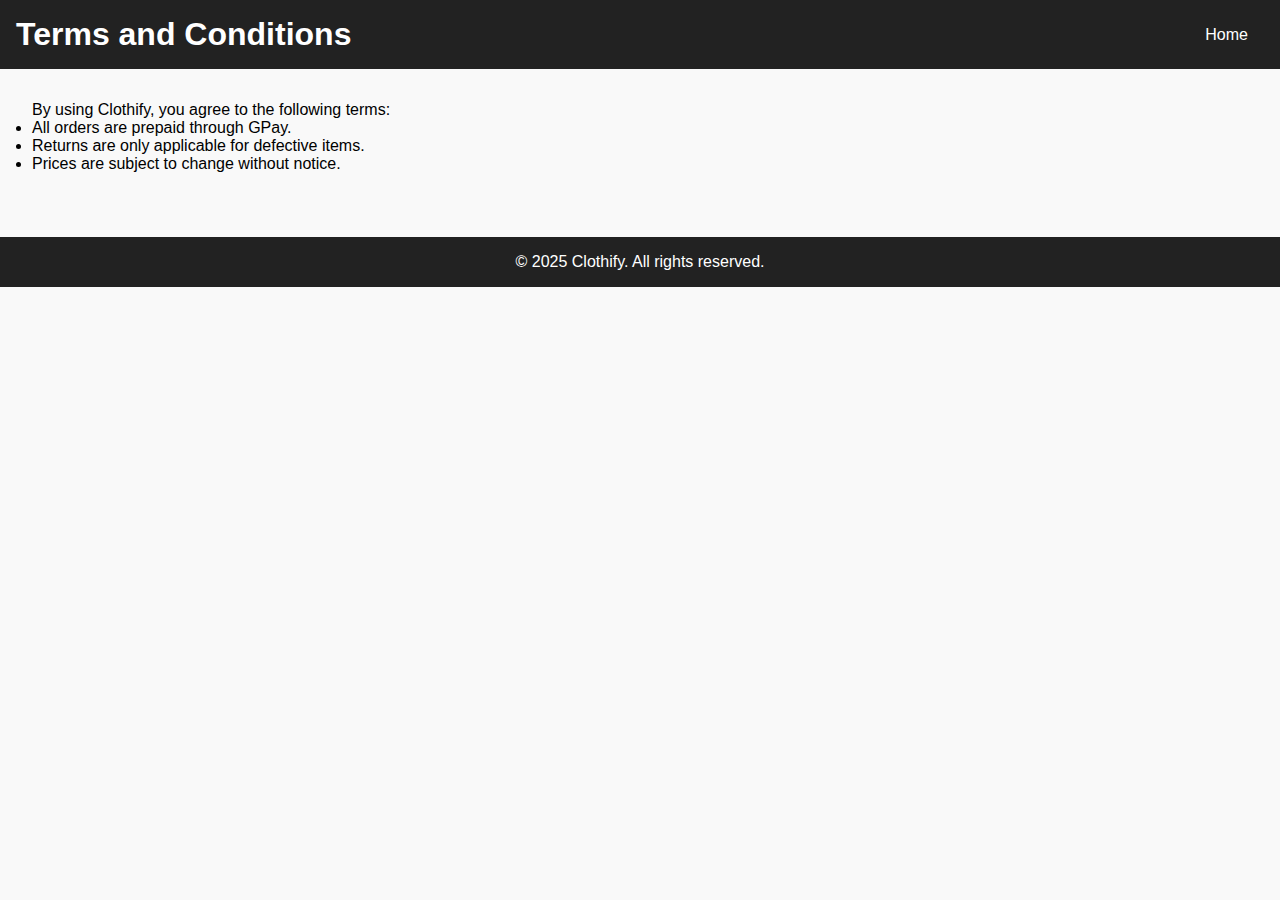
<file: terms.html>
<!DOCTYPE html>
<html lang="en">
<head>
  <meta charset="UTF-8" />
  <meta name="viewport" content="width=device-width, initial-scale=1.0"/>
  <title>Terms & Conditions - Clothify</title>
  <link rel="stylesheet" href="styles.css" />
</head>
<body>
  <header>
    <h1>Terms and Conditions</h1>
    <nav>
      <a href="index.html">Home</a>
    </nav>
  </header>

  <main>
    <p>By using Clothify, you agree to the following terms:</p>
    <ul>
      <li>All orders are prepaid through GPay.</li>
      <li>Returns are only applicable for defective items.</li>
      <li>Prices are subject to change without notice.</li>
    </ul>
  </main>

  <footer>
    <p>&copy; 2025 Clothify. All rights reserved.</p>
  </footer>
</body>
</html>
</file>
<file: styles.css>
* {
  box-sizing: border-box;
  margin: 0;
  padding: 0;
}

body {
  font-family: Arial, sans-serif;
  background-color: #f9f9f9;
}

header {
  background-color: #222;
  color: white;
  padding: 1rem;
  display: flex;
  justify-content: space-between;
  align-items: center;
}

nav a {
  color: white;
  margin: 0 1rem;
  text-decoration: none;
}

main {
  padding: 2rem;
}

.product-grid {
  display: grid;
  grid-template-columns: repeat(auto-fit, minmax(220px, 1fr));
  gap: 1.5rem;
}

.product {
  background-color: white;
  padding: 1rem;
  border: 1px solid #ddd;
  border-radius: 8px;
  text-align: center;
}

.product img {
  max-width: 100%;
  height: auto;
  border-radius: 6px;
}

button {
  margin-top: 0.5rem;
  padding: 0.5rem 1rem;
  background-color: #28a745;
  color: white;
  border: none;
  border-radius: 4px;
  cursor: pointer;
}

button:hover {
  background-color: #218838;
}

footer {
  background-color: #222;
  color: white;
  text-align: center;
  padding: 1rem;
  margin-top: 2rem;
}

.qr {
  width: 200px;
  margin: 1rem 0;
}

form input {
  padding: 0.5rem;
  margin: 0.5rem 0;
  width: 100%;
  max-width: 400px;
}
</file>
